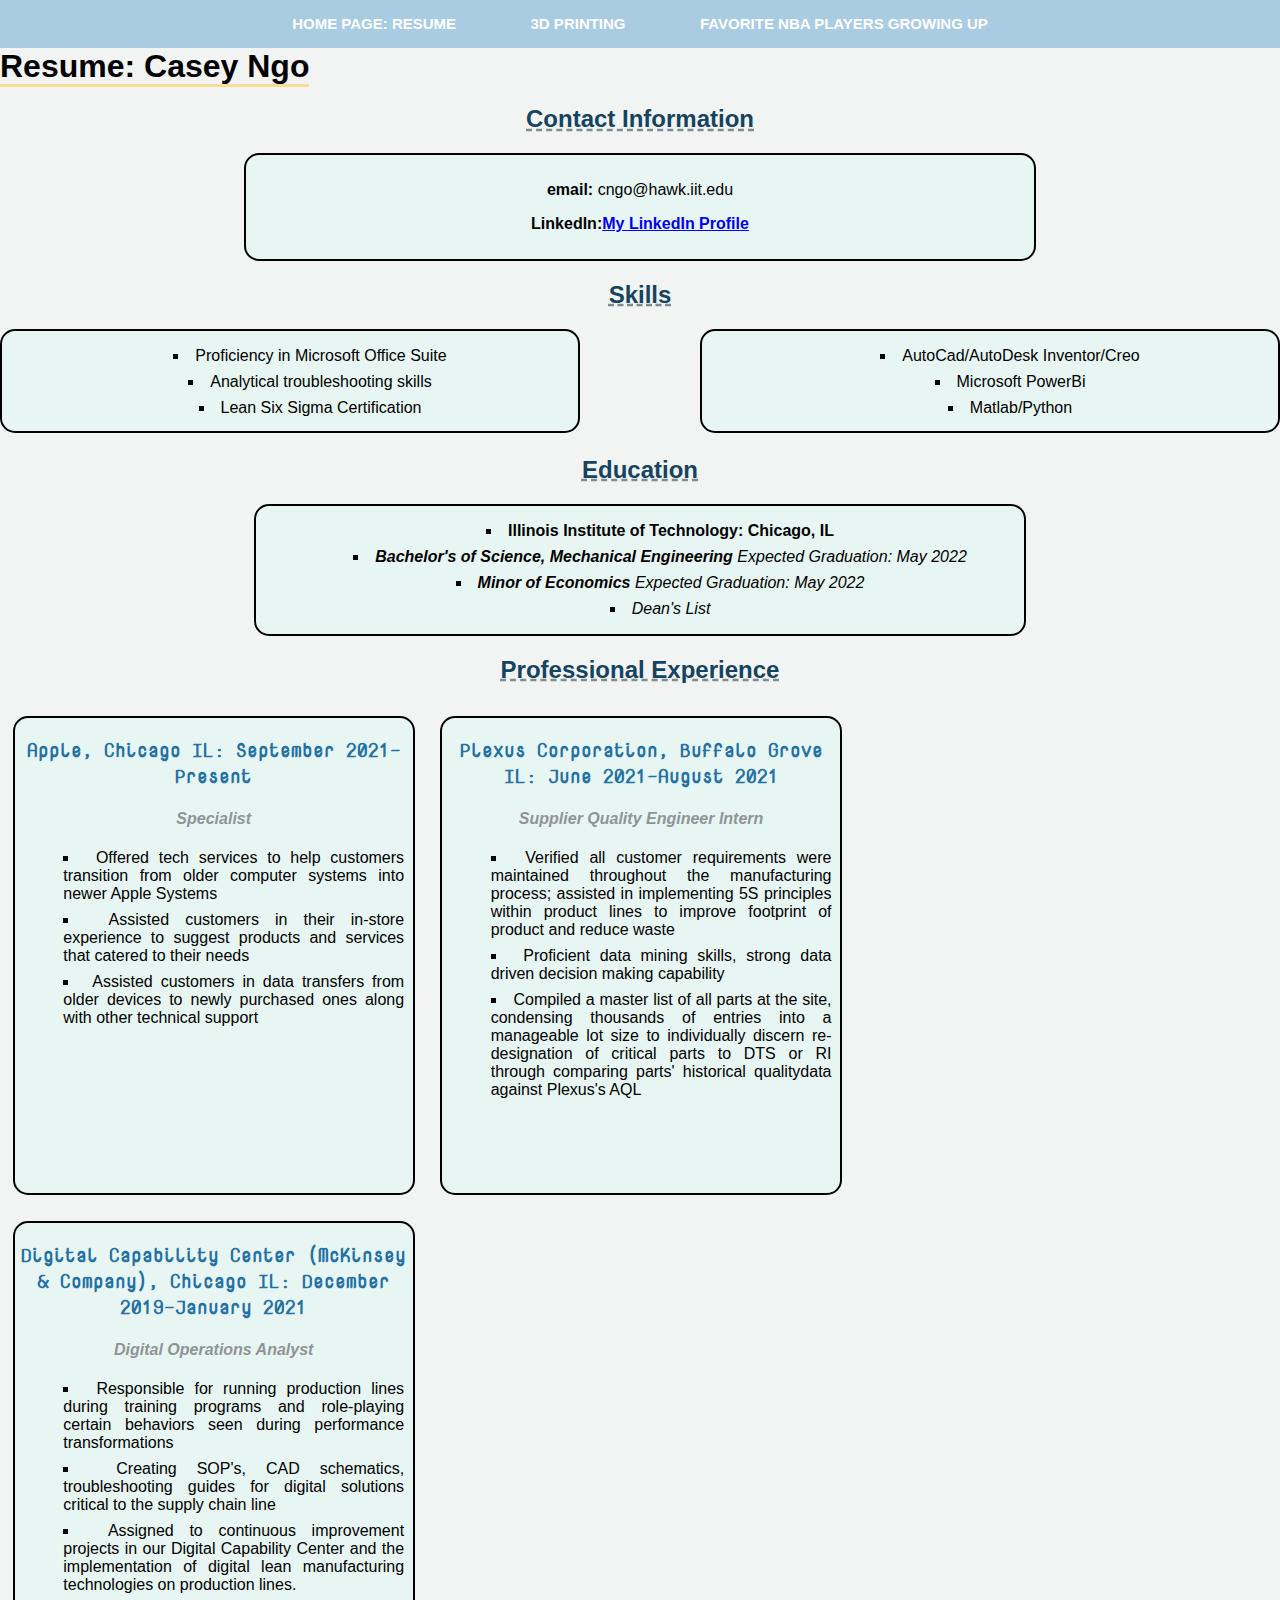
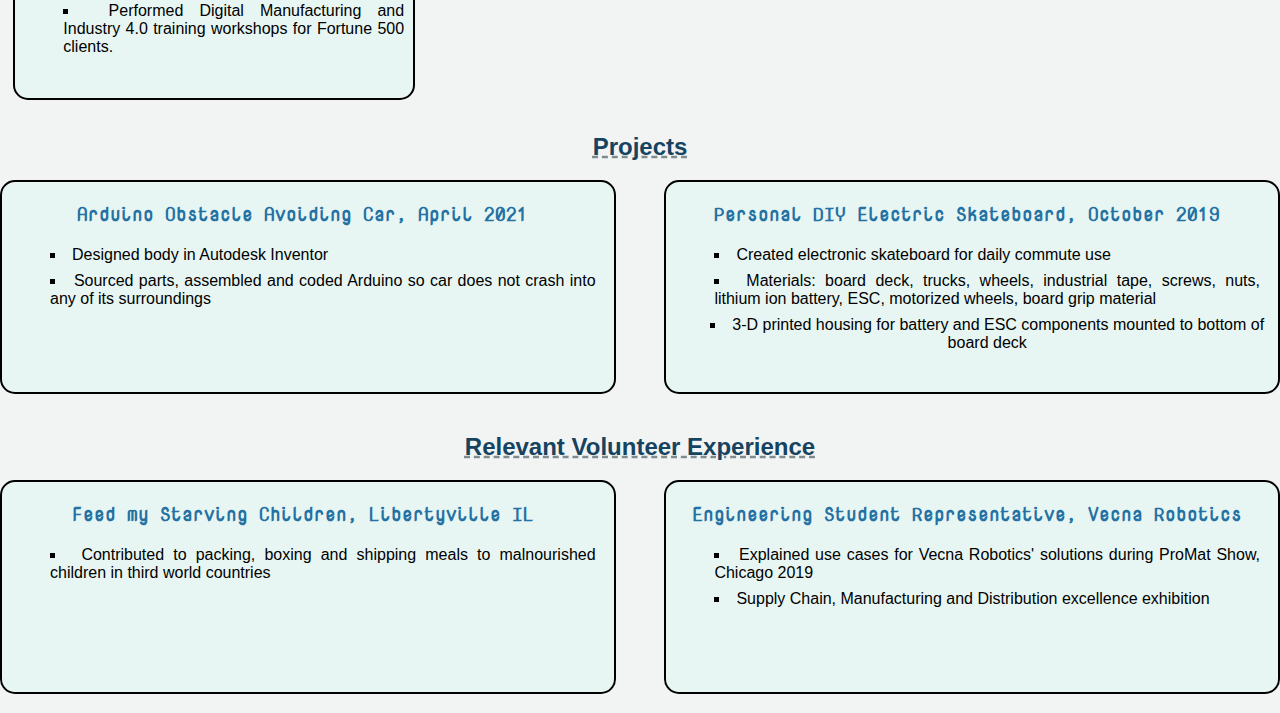
<file: index.html>
<!DOCTYPE html>
<html lang="en">
<head>
  <meta charset="UTF-8">
  <title>ITMD-361 Project 2</title>
  <link rel="stylesheet" type="text/css" href="css/normalize.css">
  <link rel="stylesheet" type="text/css" href="css/style.css"> 
  <link rel="preconnect" href="https://fonts.googleapis.com">
  <link rel="preconnect" href="https://fonts.gstatic.com" crossorigin>
  <link href="https://fonts.googleapis.com/css2?family=Nova+Mono&display=swap" rel="stylesheet">
</head>
  <body>
    <nav class="main_nav">
      <div class="nav_">
        <div class="list">
          <ul>
            <li><a href="index.html">Home Page&colon; Resume</a></li>
            <li><a href="3d_printing.html">3D Printing</a></li>
            <li><a href="favoritenbaplayers.html">Favorite NBA Players Growing Up</a></li>
          </ul>
        </div>  
      </div>
    </nav>
    <h1>Resume&colon; Casey Ngo</h1>
    <section class="contact">
    <h2 id="contactinfo">Contact Information</h2>
      <div class="contactp">
        <p><strong>email&colon; </strong>cngo&commat;hawk&period;iit&period;edu</p>
        <p><strong>LinkedIn&colon;</strong><a href="https://www.linkedin.com/in/casey-ngo-324b95174/" title="Go to Casey's LinkedIn Profile"><strong>My LinkedIn Profile</strong></a></p>	
      </div>
    </section>
    <section class="skills">
    <h2>Skills</h2>
      <div class="left">
        <div class="list">
          <ul>
            <li class="even">Proficiency in Microsoft Office Suite</li>
	    <li class="even">Analytical troubleshooting skills</li>
	    <li class="even">Lean Six Sigma Certification</li>
          </ul>
        </div>
      </div>
      <div class="right">
        <div class="list">
          <ul>
      	    <li class="even">AutoCad&sol;AutoDesk Inventor&sol;Creo</li>
	    <li class="even">Microsoft PowerBi</li>
	    <li class="even">Matlab&sol;Python</li>
          </ul>
        </div>
      </div>
    </section>
    <section class="education">
    <h2>Education</h2>
      <div class="education-content">
        <div class="list">
          <ul>
            <li class="even"><strong>Illinois Institute of Technology&colon; Chicago&comma; IL</strong></li>
	    <li class="even"><strong><em>Bachelor&apos;s of Science&comma; Mechanical Engineering</em></strong> <em>Expected Graduation&colon; May 2022</em></li>
            <li class="even"><strong><em>Minor of Economics</em></strong> <em>Expected Graduation&colon; May 2022</em></li>
            <li class="even"><em>Dean&apos;s List</em></li>
          </ul>
        </div>
      </div>
    </section>  
    <section class="experience">
    <h2>Professional Experience</h2>
      <div class="apple">
      <h3>Apple&comma; Chicago IL&colon; September 2021-Present</h3>
      <h4><em>Specialist</em></h4>
        <div class="list">
          <ul>
            <li class="even">Offered tech services to help customers transition from older computer systems into newer Apple Systems</li>
	    <li class="even">Assisted customers in their in-store experience to suggest products and services that catered to their needs</li>
	    <li class="even">Assisted customers in data transfers from older devices to newly purchased ones along with other technical support</li>
          </ul>
        </div>
      </div>
      <div class="plexus">
      <h3>Plexus Corporation&comma; Buffalo Grove IL&colon; June 2021-August 2021</h3>
      <h4><em>Supplier Quality Engineer Intern</em></h4>
        <div class="list">
          <ul>
	    <li class="even">Verified all customer requirements were maintained throughout the manufacturing process; assisted in implementing 5S principles within product lines to improve
	    footprint of product and reduce waste </li>
	    <li class="even">Proficient data mining skills&comma; strong data driven decision making capability</li>
	    <li class="even">Compiled a master list of all parts at the site&comma; condensing thousands of entries into a manageable lot size to individually discern re-designation of critical parts to
	    DTS or RI through comparing parts&apos; historical qualitydata against Plexus&apos;s AQL</li>
          </ul>
        </div>
      </div>
      <div class="dcc">
      <h3>Digital Capability Center (McKinsey &amp; Company)&comma; Chicago IL&colon; December 2019-January 2021</h3>
      <h4><em>Digital Operations Analyst</em></h4>
        <div class="list">
          <ul>
	    <li class="even">Responsible for running production lines during training programs and role-playing certain behaviors seen during performance transformations</li>
	    <li class="even">Creating SOP&apos;s&comma; CAD schematics&comma; troubleshooting guides for digital solutions critical to the supply chain line</li>
            <li class="even">Assigned to continuous improvement projects in our Digital Capability Center and the implementation of digital lean manufacturing technologies on production lines.</li>
            <li class="even">Performed Digital Manufacturing and Industry 4.0 training workshops for Fortune 500 clients.</li>
          </ul>
        </div>
      </div>
    </section>
    <section class="projects">
    <h2>Projects</h2>
      <div class="p-r">
      <h3>Arduino Obstacle Avoiding Car&comma; April 2021</h3>
        <div class="list">
          <ul>
	    <li class="even">Designed body in Autodesk Inventor</li>
	    <li class="even">Sourced parts&comma; assembled and coded Arduino so car does not crash into any of its surroundings </li>
          </ul>
        </div>
      </div>
      <div class="r-p">
      <h3>Personal DIY Electric Skateboard&comma; October 2019</h3>
        <div class="list">
          <ul>
	    <li class="even">Created electronic skateboard for daily commute use</li>
	    <li class="even">Materials&colon; board deck&comma; trucks&comma; wheels&comma; industrial tape&comma; screws&comma; nuts&comma; lithium ion battery&comma; ESC&comma; motorized wheels&comma; board grip material</li>
            <li>3-D printed housing for battery and ESC components mounted to bottom of board deck</li>
          </ul>
        </div>
      </div>
    </section>
    <section class="volunteer">
    <h2>Relevant Volunteer Experience</h2>
      <div class="p-r">
      <h3>Feed my Starving Children&comma; Libertyville IL</h3>
        <div class="list">
          <ul>
	    <li class="even">Contributed to packing&comma; boxing and shipping meals to malnourished children in third world countries</li>
          </ul>
        </div>
      </div>
      <div class="r-p">
      <h3>Engineering Student Representative&comma; Vecna Robotics</h3>
        <div class="list">
          <ul>
	    <li class="even">Explained use cases for Vecna Robotics&apos; solutions during ProMat Show&comma; Chicago 2019</li>
            <li class="even">Supply Chain&comma; Manufacturing and Distribution excellence exhibition</li>
          </ul>
        </div>
      </div>
    </section>
  </body>
</html>
</file>
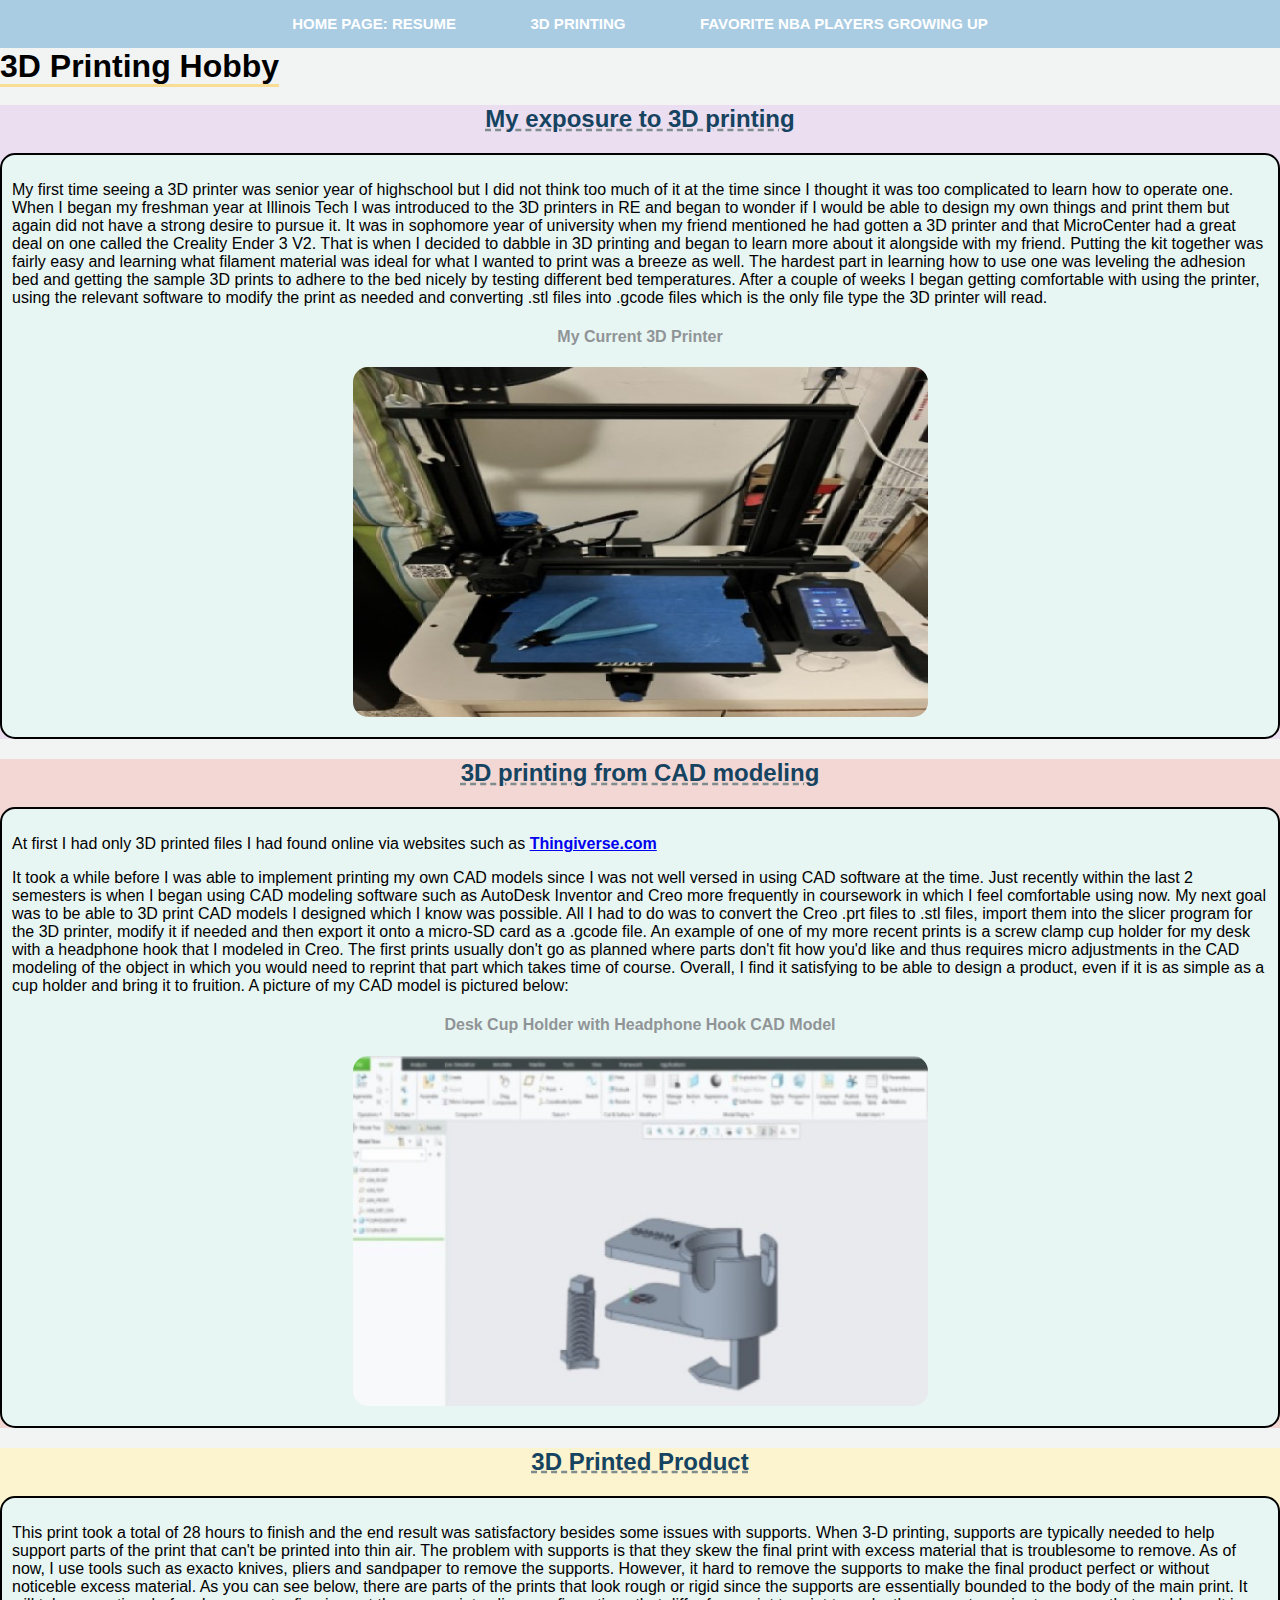
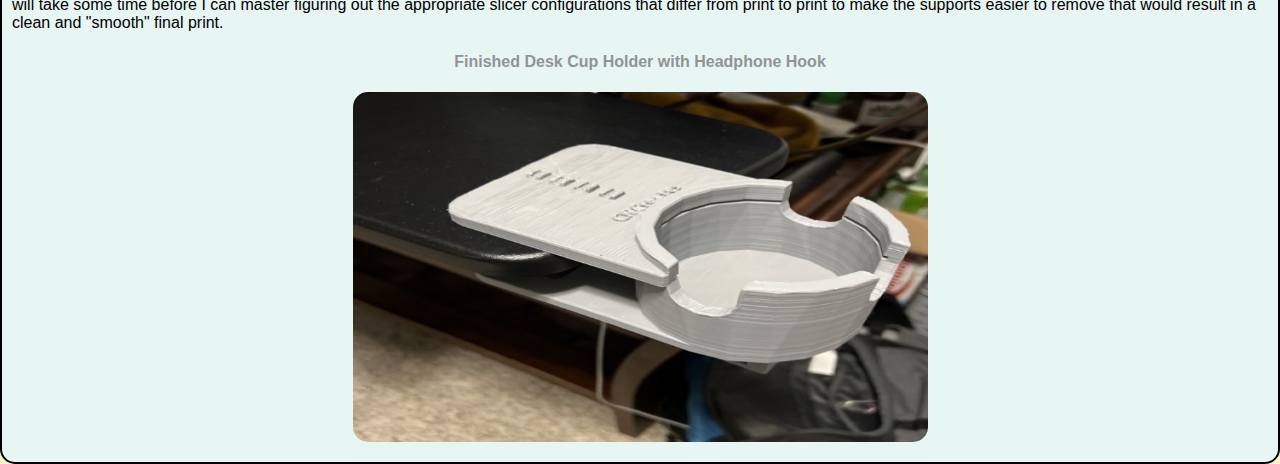
<file: 3d_printing.html>
<!DOCTYPE html>
<html lang="en">
<head>
  <meta charset="UTF-8">
  <title>ITMD-361 Project 2</title>
  <link rel="stylesheet" type="text/css" href="css/normalize.css">
  <link rel="stylesheet" type="text/css" href="css/style.css"> 
  <link rel="preconnect" href="https://fonts.googleapis.com">
  <link rel="preconnect" href="https://fonts.gstatic.com" crossorigin>
  <link href="https://fonts.googleapis.com/css2?family=Nova+Mono&display=swap" rel="stylesheet">
</head>
  <body>
    <nav class="main_nav">
      <div class="nav_">
        <ul>
          <li><a href="index.html">Home Page&colon; Resume</a></li>
          <li><a href="3d_printing.html">3D Printing</a></li>
          <li><a href="favoritenbaplayers.html">Favorite NBA Players Growing Up</a></li>
        </ul>
      </div>  
    </nav>
    <h1>3D Printing Hobby</h1>
    <section class="exposure">
    <h2 id="origin_story">My exposure to 3D printing</h2>
      <div class="origin">
        <p>My first time seeing a 3D printer was senior year of highschool but I did not think too much of it at the time since I thought it was too complicated to learn how to operate one. 
        When I began my freshman year at Illinois Tech I was introduced to the 3D printers in RE and began to wonder if I would be able to design my own things and print them but again did not have a 
        strong desire to pursue it. It was in sophomore year of university when my friend mentioned he had gotten a 3D printer and that MicroCenter had a great deal on one called the Creality Ender 3 V2.
        That is when I decided to dabble in 3D printing and began to learn more about it alongside with my friend. Putting the kit together was fairly easy and learning what filament material was ideal for what I wanted to 
        print was a breeze as well. The hardest part in learning how to use one was leveling the adhesion bed and getting the sample 3D prints to adhere to the bed nicely by testing different bed temperatures. After a couple of weeks I 
        began getting comfortable with using the printer&comma; using the relevant software to modify the print as needed and converting .stl files into .gcode files which is the only file type the 3D printer will read.</p>
      <h4 class="dheader">My Current 3D Printer</h4>
      <img src = "media/3dprinter.jpg" alt="Ender 3 V2 Printer">
      </div>
    </section>
    <section class="cad">
    <h2 id="dcad">3D printing from CAD modeling</h2>
      <div class="dmodel">
        <p>At first I had only 3D printed files I had found online via websites such as <a href="https://www.thingiverse.com" title="Go to Thingiverse"><strong>Thingiverse.com</strong></a></p>
        <p>It took a while before I was able to implement printing my own CAD models since I was not well versed in using CAD software at the time. Just recently within the last 2 semesters is when I began using 
        CAD modeling software such as AutoDesk Inventor and Creo more frequently in coursework in which I feel comfortable using now. My next goal was to be able to 3D print CAD models I designed which I know was possible.
        All I had to do was to convert the Creo .prt files to .stl files&comma; import them into the slicer program for the 3D printer&comma; modify it if needed and then export it onto a micro-SD card as a .gcode file. 
	An example of one of my more recent prints is a screw clamp cup holder for my desk with a headphone hook that I modeled in Creo. The first prints usually don&apos;t go as planned where parts don&apos;t fit how you&apos;d like and thus requires
	micro adjustments in the CAD modeling of the object in which you would need to reprint that part which takes time of course. Overall&comma; I find it satisfying to be able to design a product&comma; even if it is as simple as a cup holder
	and bring it to fruition. A picture of my CAD model is pictured below&colon;</p>
      <h4 class="dheader">Desk Cup Holder with Headphone Hook CAD Model</h4>
      <img src = "media/cupclamp.jpg" alt="Desk Cup Holder with Headphone Hook">
      </div>
    </section>
    <section class="product">
    <h2 class="printed">3D Printed Product </h2>
      <div class="printedprod">
        <p>This print took a total of 28 hours to finish and the end result was satisfactory besides some issues with supports. When 3-D printing&comma; supports are typically needed to help support parts of the print that can&apos;t be
	   printed into thin air. The problem with supports is that they skew the final print with excess material that is troublesome to remove. As of now&comma; I use tools such as exacto knives&comma; pliers and sandpaper to remove the supports.
    	   However&comma; it hard to remove the supports to make the final product perfect or without noticeble excess material. As you can see below&comma; there are parts of the prints that look rough or rigid since the supports are essentially
	   bounded to the body of the main print. It will take some time before I can master figuring out the appropriate slicer configurations that differ from print to print to make the supports easier to remove that would result in a 
	   clean and &quot;smooth&quot; final print.</p>
      <h4 class="dheader">Finished Desk Cup Holder with Headphone Hook</h4>
      <img src = "media/product.jpg" alt="Desk Cup Holder with Headphone Hook">
      </div>
    </section>
  </body>
</html>
</file>
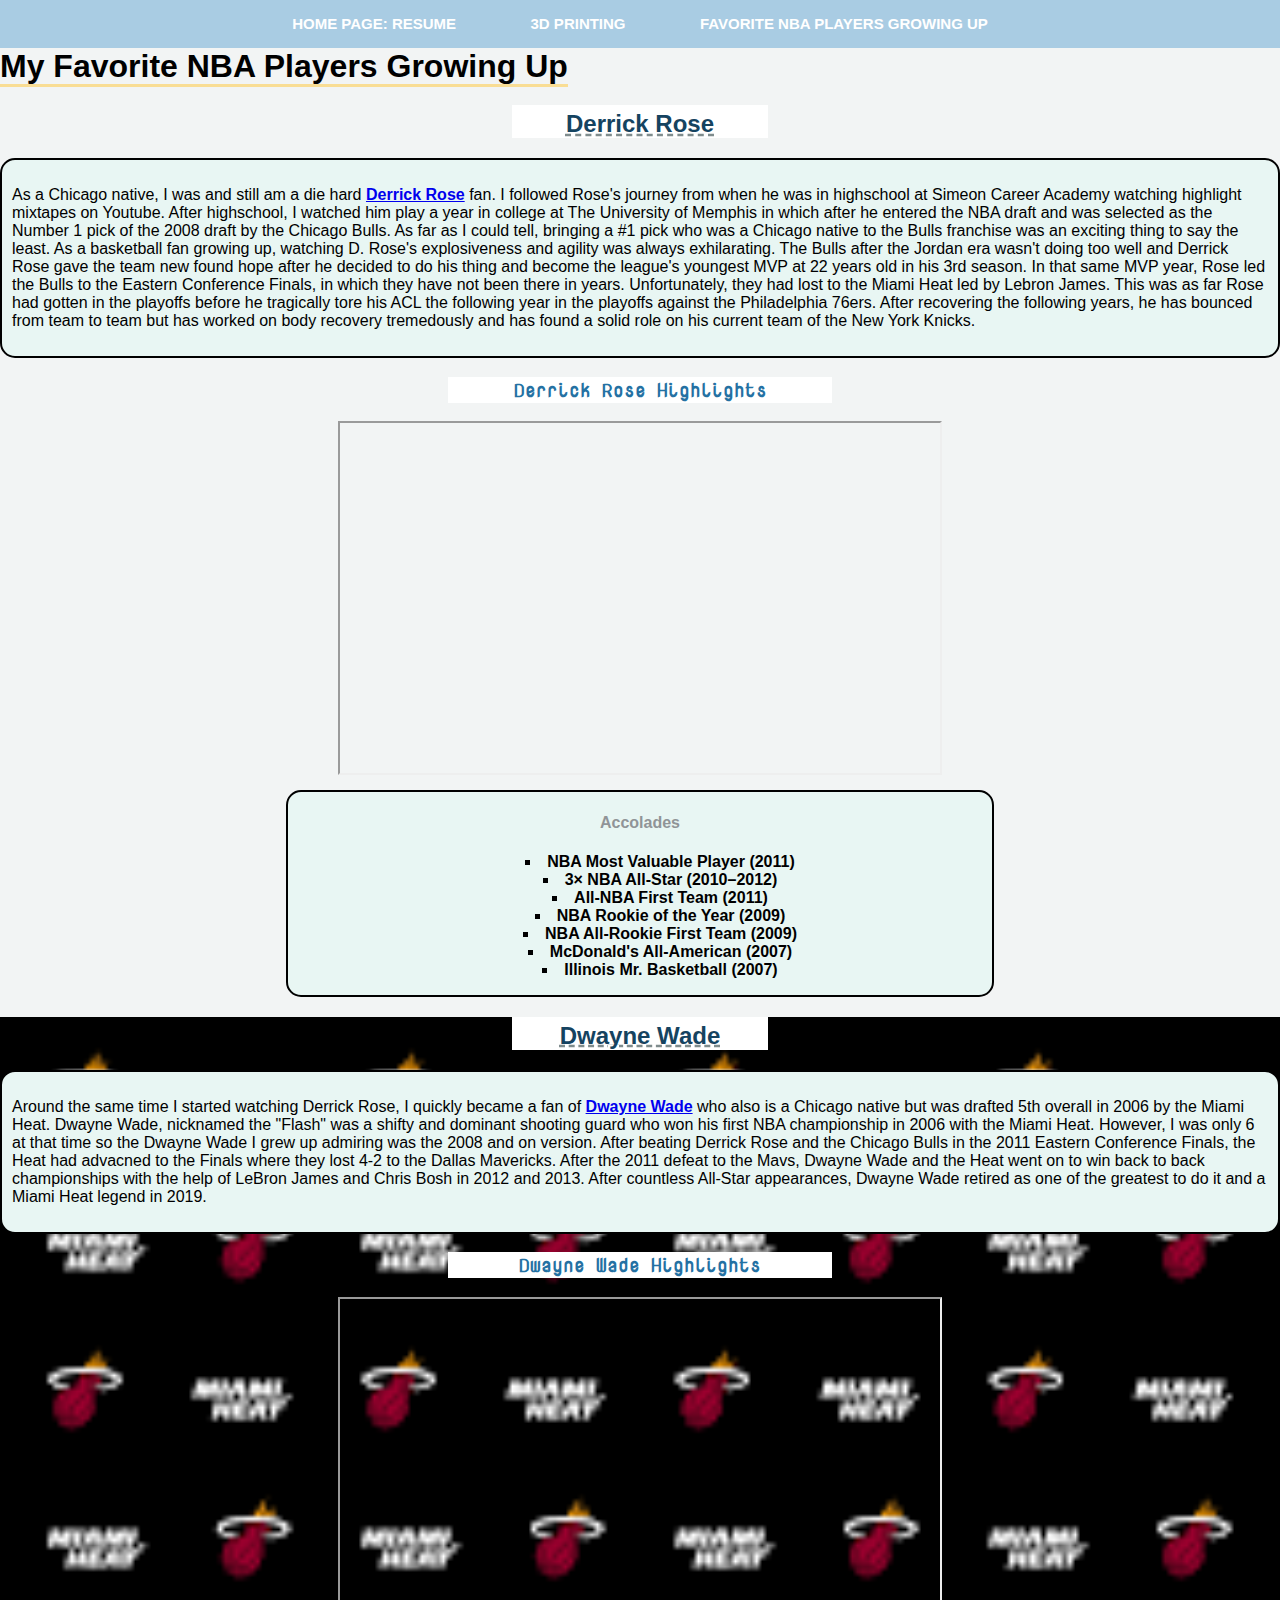
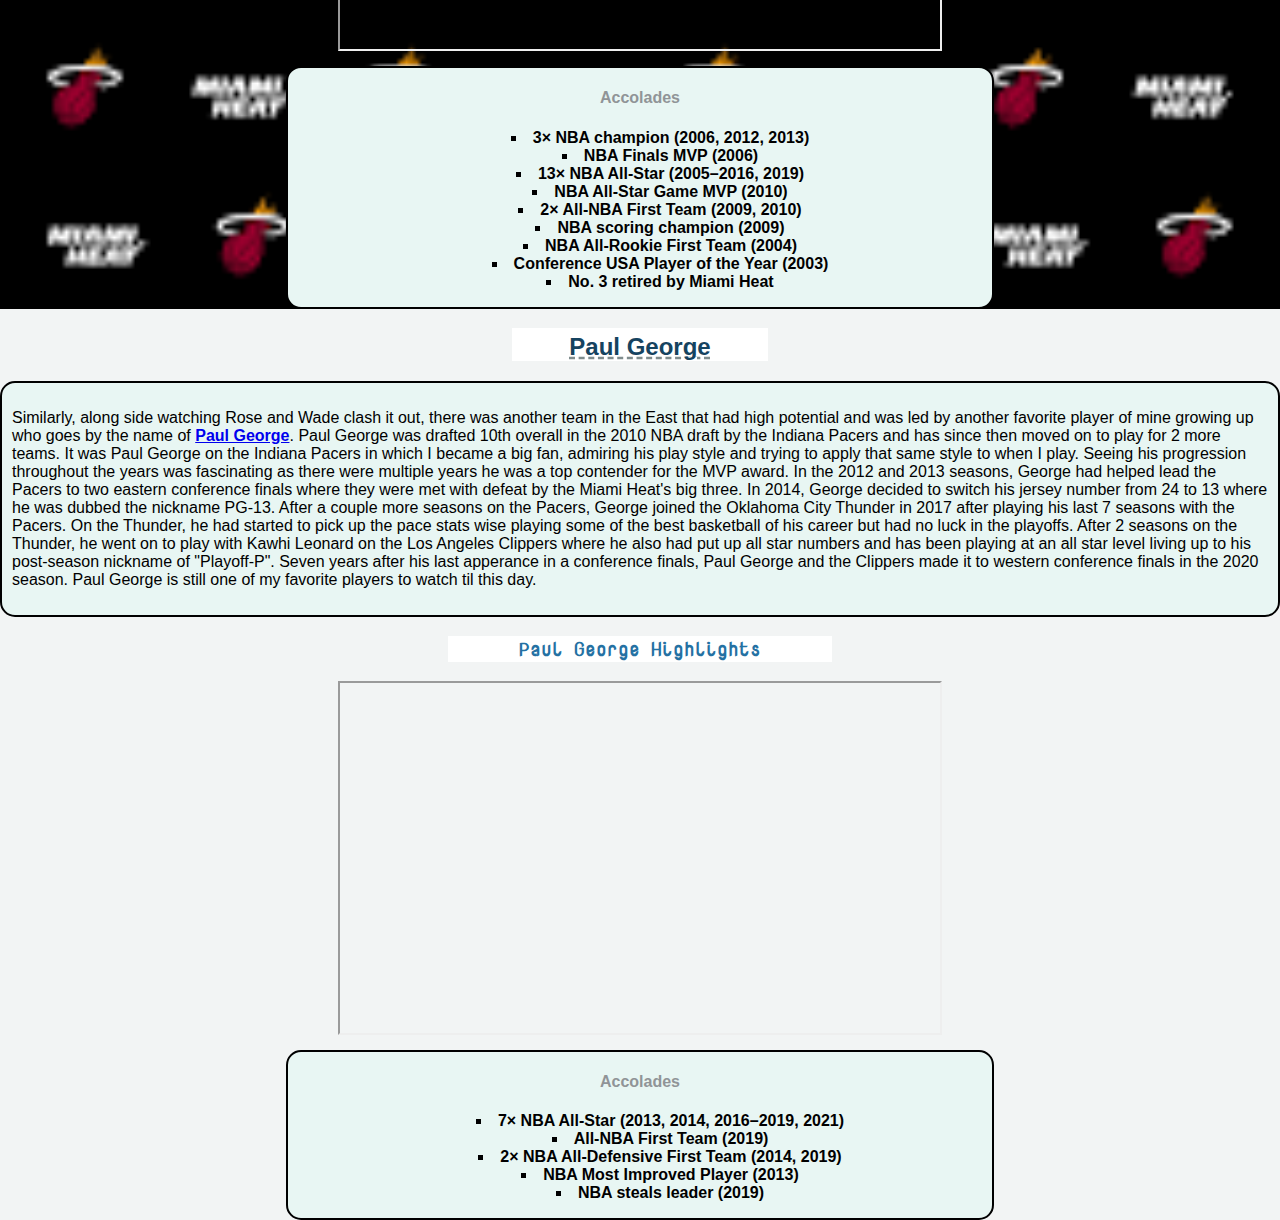
<file: favoritenbaplayers.html>
<!DOCTYPE html>
<html lang="en">
<head>
  <meta charset="UTF-8">
  <title>ITMD-361 Project 2</title>
  <link rel="stylesheet" type="text/css" href="css/normalize.css">
  <link rel="stylesheet" type="text/css" href="css/style.css"> 
  <link rel="preconnect" href="https://fonts.googleapis.com">
  <link rel="preconnect" href="https://fonts.gstatic.com" crossorigin>
  <link href="https://fonts.googleapis.com/css2?family=Nova+Mono&display=swap" rel="stylesheet">
</head>
  <body>
    <nav class="main_nav">
      <div class="nav_">
        <ul>
          <li><a href="index.html">Home Page&colon; Resume</a></li>
          <li><a href="3d_printing.html">3D Printing</a></li>
          <li><a href="favoritenbaplayers.html">Favorite NBA Players Growing Up</a></li>
        </ul>
      </div>
    </nav>
    <h1>My Favorite NBA Players Growing Up</h1>
    <section class="rose">
    <h2>Derrick Rose</h2>
      <div class="drose"> 
        <p>As a Chicago native&comma; I was and still am a die hard <a href="https://en.wikipedia.org/wiki/Derrick_Rose"><strong>Derrick Rose</strong></a> fan. I followed Rose&apos;s journey from when he was in highschool
        at Simeon Career Academy watching highlight mixtapes on Youtube. After highschool&comma; I watched him play a year in college at The University of Memphis in which after he entered the NBA draft and was selected
        as the Number 1 pick of the 2008 draft by the Chicago Bulls. As far as I could tell&comma; bringing a &num;1 pick who was a Chicago native to the Bulls franchise was an exciting thing to say the least. As a basketball 
        fan growing up&comma; watching D. Rose&apos;s explosiveness and agility was always exhilarating. The Bulls after the Jordan era wasn&apos;t doing too well and Derrick Rose gave the team new found hope after he decided to do
        his thing and become the league&apos;s youngest MVP at 22 years old in his 3rd season. In that same MVP year&comma; Rose led the Bulls to the Eastern Conference Finals&comma; in which they have not been there in years. 
        Unfortunately&comma; they had lost to the Miami Heat led by Lebron James. This was as far Rose had gotten in the playoffs before he tragically tore his ACL the following year in the playoffs against the Philadelphia 76ers. 
        After recovering the following years&comma; he has bounced from team to team but has worked on body recovery tremedously and has found a solid role on his current team of the New York Knicks.</p>
      </div>
      <div class="rose_reel">
      <h3>Derrick Rose Highlights</h3>
        <iframe class="reels" width="600" height="350" src="https://www.youtube.com/embed/ADcJOF6Tilk" title="YouTube video player" allow="accelerometer; autoplay; clipboard-write; encrypted-media; gyroscope; picture-in-picture" allowfullscreen></iframe>
      </div>
      <div class="rose_accolades">
      <h4>Accolades</h4>
        <div class="list">
          <ul>
            <li><strong>NBA Most Valuable Player (2011)</strong></li> 
            <li><strong>3× NBA All-Star (2010–2012)</strong></li>
            <li><strong>All-NBA First Team (2011)</strong></li>
            <li><strong>NBA Rookie of the Year (2009)</strong></li>
            <li><strong>NBA All-Rookie First Team (2009)</strong></li>
            <li><strong>McDonald&apos;s All-American (2007)</strong></li>
            <li><strong>Illinois Mr. Basketball (2007)</strong></li>
          </ul>
        </div>
      </div>
    </section>
    <section class="dwade">
    <h2>Dwayne Wade</h2>
      <div class="wade">
        <p>Around the same time I started watching Derrick Rose&comma; I quickly became a fan of <a href="https://en.wikipedia.org/wiki/Dwyane_Wade"><strong>Dwayne Wade</strong></a> who also is a Chicago native but was drafted 
        5th overall in 2006 by the Miami Heat. Dwayne Wade&comma; nicknamed the &quot;Flash&quot; was a shifty and dominant shooting guard who won his first NBA championship in 2006 with the Miami Heat. However&comma; I was only 6 at that time
        so the Dwayne Wade I grew up admiring was the 2008 and on version. After beating Derrick Rose and the Chicago Bulls in the 2011 Eastern Conference Finals&comma; the Heat had advacned to the Finals where they lost 4-2 to 
        the Dallas Mavericks. After the 2011 defeat to the Mavs&comma; Dwayne Wade and the Heat went on to win back to back championships with the help of LeBron James and Chris Bosh in 2012 and 2013. After countless All-Star
        appearances&comma; Dwayne Wade retired as one of the greatest to do it and a Miami Heat legend in 2019.</p>
      </div>
      <div class="wade_reel">
      <h3>Dwayne Wade Highlights</h3>
        <iframe class="reels" width="600" height="350" src="https://www.youtube.com/embed/PrsTl-xk0cM" title="YouTube video player" allow="accelerometer; autoplay; clipboard-write; encrypted-media; gyroscope; picture-in-picture" allowfullscreen></iframe>
      </div>
      <div class="wade_accolades">
      <h4>Accolades</h4>
        <div class="list">
          <ul>
            <li><strong>3× NBA champion (2006&comma; 2012&comma; 2013)</strong></li> 
            <li><strong>NBA Finals MVP (2006)</strong></li>
            <li><strong>13× NBA All-Star (2005–2016&comma; 2019)</strong></li>
            <li><strong>NBA All-Star Game MVP (2010)</strong></li>
            <li><strong>2× All-NBA First Team (2009&comma; 2010)</strong></li>
            <li><strong>NBA scoring champion (2009)</strong></li>
            <li><strong>NBA All-Rookie First Team (2004)</strong></li>
            <li><strong>Conference USA Player of the Year (2003)</strong></li>
            <li><strong>No. 3 retired by Miami Heat</strong></li>
          </ul>
        </div>
      </div>
    </section>
    <section class="pg">
    <h2>Paul George</h2>
      <div class="pg_">
        <p>Similarly&comma; along side watching Rose and Wade clash it out&comma; there was another team in the East that had high potential and was led by another favorite player of mine growing up who goes by the name of 
        <a href="https://en.wikipedia.org/wiki/Paul_George"><strong>Paul George</strong></a>. Paul George was drafted 10th overall in the 2010 NBA draft by the Indiana Pacers and has since then moved on to play for 2 more teams.
        It was Paul George on the Indiana Pacers in which I became a big fan&comma; admiring his play style and trying to apply that same style to when I play. Seeing his progression throughout the years was fascinating as there
        were multiple years he was a top contender for the MVP award. In the 2012 and 2013 seasons&comma; George had helped lead the Pacers to two eastern conference finals where they were met with defeat by the Miami Heat&apos;s big three.
        In 2014&comma; George decided to switch his jersey number from 24 to 13 where he was dubbed the nickname PG-13. After a couple more seasons on the Pacers&comma; George joined the Oklahoma City Thunder in 2017 after playing his last 7 
        seasons with the Pacers. On the Thunder&comma; he had started to pick up the pace stats wise playing some of the best basketball of his career but had no luck in the playoffs. After 2 seasons on the Thunder&comma; he went on to play 
        with Kawhi Leonard on the Los Angeles Clippers where he also had put up all star numbers and has been playing at an all star level living up to his post-season nickname of &quot;Playoff-P&quot;. Seven years after his last apperance in 
        a conference finals&comma; Paul George and the Clippers made it to western conference finals in the 2020 season. Paul George is still one of my favorite players to watch til this day.</p>
      </div>
      <div class=pg_reel>
      <h3>Paul George Highlights</h3> 
        <iframe class="reels" width="600" height="350" src="https://www.youtube.com/embed/pjYuWN2ZU54" title="YouTube video player" allow="accelerometer; autoplay; clipboard-write; encrypted-media; gyroscope; picture-in-picture" allowfullscreen></iframe>
      </div>
      <div class="pg_accolades">
      <h4>Accolades</h4>
        <div class="list">
          <ul>
            <li><strong>7× NBA All-Star (2013&comma; 2014&comma; 2016–2019&comma; 2021)</strong></li> 
            <li><strong>All-NBA First Team (2019)</strong></li>
            <li><strong>2× NBA All-Defensive First Team (2014, 2019)</strong></li>
            <li><strong>NBA Most Improved Player (2013)</strong></li>
            <li><strong>NBA steals leader (2019)</strong></li>
          </ul>
        </div>
      </div>
    </section>
  </body>
</html>
</file>
<file: css/style.css>
body {
  background-color: #F2F4F4;
  font-family: Verdana, sans-serif;
}
h1, h2, h3, h4 {
  text-align: center;
}
h1 {
  padding: 15px 0px 0px 0px;
  display: inline;
  border-bottom: 3px solid #f9dd94;
}
h2 {
  color: #154360;
  text-decoration-line: underline;
  text-decoration-style: dashed;
  text-decoration-color: #7F8C8D;
}
h3 {
  font-family: 'Nova Mono', monospace;
  color: #2471A3;
}
h4 {
  color: #909497;
}
.nav_ {
  background-color: #A9CCE3;
  list-style-type: none;
}
.nav_ ul {
  list-style-type: none;
  margin: 0;
  padding: 0;
  overflow: hidden;
  text-align: center;
}
.nav_ ul li {
  list-style-type: none;
  display: inline-block;
  padding: 15px;
}
.nav_ ul li a {
  padding: 20px;
  text-align: center;
  font-size: 15px;
  color: #fff;
  text-decoration: none;
  font-weight: bold;
  text-transform: uppercase;
  font-family: Verdana, sans-serif;
  list-style-type: none;
}
/*hover*/
.nav_ li a:hover {
  color: #000;
  background-color: #ccc;
  list-style-type: none;
}
.contactp {
  text-align: center;
  padding: 10px;
  background-color: #E8F6F3;
  border: 2px solid black;
  border-radius: 15px;
  margin: 0 auto;
  width: 60%;
  overflow: hidden;
}
.skills {
  width: 100%;
  height: 175px;
  overflow: hidden;
}
.left {
  float: left;
  width: 45%;
  text-align: center;
  margin: 0;
  padding: 0;
  background-color: #E8F6F3;
  border: 2px solid black;
  border-radius: 15px;
  height: 100px;
  overflow: hidden;
}
.right {
  float: right;
  width: 45%;
  text-align: center;
  margin: 0;
  padding: 0;
  background-color: #E8F6F3;
  border: 2px solid black;
  border-radius: 15px;
  height: 100px;
  overflow: hidden;
}
.education-content {
  margin: 0 auto;
  width: 60%;
  background-color: #E8F6F3;
  border: 2px solid black;
  border-radius: 15px;
  overflow: hidden;
}
.experience {
  width: 100%;
  height: 500px;
}
.apple,
.plexus,
.dcc {
  float: left;
  width: 31%;
  text-align: center;
  height: 95%;
  overflow: hidden;
}
.apple,
.plexus,
.dcc { 
  margin: 1%;
  padding: 0px 0.5px 0px 0.5px;
  background-color: #E8F6F3;
  border: 2px solid black;
  border-radius: 15px
}
.p-r {
  float: left;
  width: 47%;
  text-align: center;
  margin: 0;
  padding-right: 10px;
  background-color: #E8F6F3;
  border: 2px solid black;
  border-radius: 15px;
  height: 70%;
}
.r-p {
  float: right;
  width: 47%;
  text-align: center;
  margin: 0;
  padding-right: 10px;
  background-color: #E8F6F3;
  border: 2px solid black;
  border-radius: 15px;
  height: 70%;
}
.projects {
  width: 100%;
  height: 300px;
  overflow: hidden;
}
.volunteer {
  width: 100%;
  height: 300px;
  overflow: hidden;
}
.exposure img,
.cad img,
.product img {
  margin: 10px;
  border-radius: 15px;
  height: 350px;
  width: 575px;
}
.exposure {
  background-color: #EBDEF0;
}
.exposure img {
  display: block;
  margin-left: auto;
  margin-right: auto;
}
.origin {
  position: absolute;
  background-color: #E8F6F3;
  border: 2px solid black;
  border-radius: 15px;
  padding: 10px;
 }
.origin {
  position: relative;
}
.cad {
  background-color: #F2D7D5;
}
.cad img {
  position: relative;
  display: block;
  margin-left: auto;
  margin-right: auto;
}
.dmodel {
  position: absolute;
  background-color: #E8F6F3;
  border: 2px solid black;
  border-radius: 15px;
  padding: 10px;
 }
.dmodel {
  position: relative;
}
.product {
  background-color: #FCF3CF;
}
.product img {
  display: block;
  margin-left: auto;
  margin-right: auto;
}
.printedprod {
  position: absolute;
  background-color: #E8F6F3;
  border: 2px solid black;
  border-radius: 15px;
  padding: 10px;
 }
.printedprod {
  position: relative;
}
.rose h2 {
  padding: 5px 0px 0px 0px;
}
.dwade h2 {
  padding: 5px 0px 0px 0px;
}
.pg h2 {
  padding: 5px 0px 0px 0px;
}
.rose {
  background-image: url("https://i.pinimg.com/736x/60/81/4c/60814cd440a38d2af1618f7da5a9a288.jpg");
  background-size: cover; 
}
.dwade {
  background-image: url("[data-uri]");
  background-size: cover; 
}
.pg {
  background-image: url("https://www.joann.com/dw/image/v2/AAMM_PRD/on/demandware.static/-/Sites-joann-product-catalog/default/dw038c2dae/images/hi-res/alt/11692746alt1.jpg?sw=556&sh=680&sm=fit");
  background-size: cover; 
}
.drose {
  margin: 0 auto;
  padding: 10px;
  background-color: #E8F6F3;
  border: 2px solid black;
  border-radius: 15px
}
.rose_accolades {
  margin:  0 auto;
  background-color: #E8F6F3;
  border: 2px solid black;
  border-radius: 15px;
  text-align: center;
  width: 55%;
}
.wade {
  margin: 0 auto;
  padding: 10px;
  background-color: #E8F6F3;
  border: 2px solid black;
  border-radius: 15px
}
.wade_accolades {
  margin: 0 auto;
  background-color: #E8F6F3;
  border: 2px solid black;
  border-radius: 15px;
  text-align: center;
  width: 55%;
}
.pg_ {
  margin: 0 auto;
  padding: 10px;
  background-color: #E8F6F3;
  border: 2px solid black;
  border-radius: 15px
}
.pg_accolades {
  margin: 0 auto;
  background-color: #E8F6F3;
  border: 2px solid black;
  border-radius: 15px;
  text-align: center;
  width: 55%;
}
.reels {
  display: block;
  margin-left: auto;
  margin-right: auto;
}
.rose_reel {
  padding: 0px 0px 15px 0px;
}
.wade_reel {
  padding: 0px 0px 15px 0px;
}
.pg_reel { 
  padding: 0px 0px 15px 0px;
}
.rose h2,
.pg h2,
.dwade h2 {
  display: block;
  margin-left: auto;
  margin-right: auto;
  background-color: white;
  width: 20%;
}
.rose h3,
.pg h3,
.dwade h3 {
  display: block;
  margin-left: auto;
  margin-right: auto;
  background-color: white;
  width: 30%;
}
.list li {
  text-align: center;
  list-style-type: square;
  list-style-position: inside;
}
li.even {
  margin: 0 auto;
  text-align: justify;
  margin: 0.5em;
} 
.skills li {
  text-align: center;
}
.education-content li {
  text-align: center;
}
</file>
